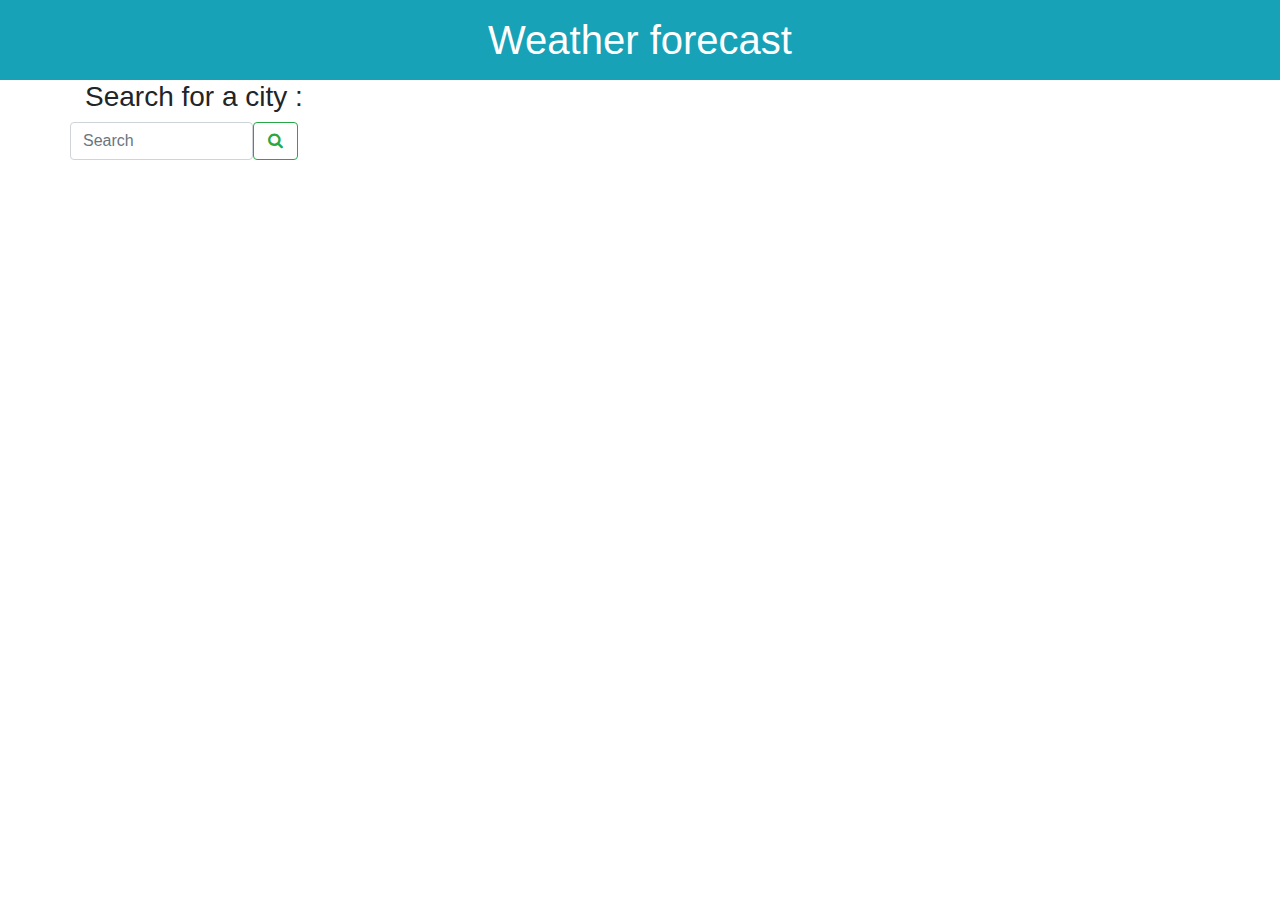
<file: index.html>
<!DOCTYPE html>
<html lang="en">
<head>
    <meta charset="UTF-8">
    <meta name="viewport" content="width=device-width, initial-scale=1.0">
    <meta http-equiv="X-UA-Compatible" content="ie=edge">
    <title>Weather forecast</title>
    <link rel="icon" href="assets/img/favicon.ico" type="image/x-icon">
    <link rel="stylesheet" href="https://stackpath.bootstrapcdn.com/bootstrap/4.4.1/css/bootstrap.min.css" integrity="sha384-Vkoo8x4CGsO3+Hhxv8T/Q5PaXtkKtu6ug5TOeNV6gBiFeWPGFN9MuhOf23Q9Ifjh" crossorigin="anonymous">
    <link rel="stylesheet" href="assets/css/weather.css">
    <link rel="stylesheet" href="https://cdnjs.cloudflare.com/ajax/libs/font-awesome/4.7.0/css/font-awesome.min.css">
   
    
</head>
<body>
        <h1 class="text-center p-3 mb-0 bg-info text-white">Weather forecast</h1>
        <div id="cityErr">

      </div>
    <div class="container">
        <h3> Search for a city :</h3>
                    <form class="form-inline">
                      <div class="row">
                            <input class="form-control col-10 col-md-8 col-sm-3" type="search"  id="look" placeholder="Search" aria-label="Search">
                            <button class="btn btn-outline-success col-2 col-md-2 col-sm-2" type="submit" id="search_bt"><i class="fa fa-search"></i></button>
                          </div>
                          </form>
                                                   
                          <div class="m-3"></div>
                          <div class="row">

                          <div class="list-group col-12 col-md-3 col-sm-4 text-center" id="history">
                            
                                  </div>  
                          <div class="jumbotron bg-transparent col-12 col-md-9 col-sm-10 shadow p-4 mb-5 bg-white rounded" id="results">
                            <h3>Your results</h3>
                                       <div class="jumbotron border border-primary bg-light " id="current">
                                            <h5 id="today"></h5>
                                           <h3 id="city"></h3>
                                           <h5 id="temp"></h5>
                                           <h5 id="humidity"></h5>
                                           <h5 id="speed"></h5>
                                           <h5 id="uv"></h5>

                                               
                                           </div>
                                           <h2 class="week">5 day forecast</h2>
                                           <div class="row">
                                                <div class="col-6 col-md-3 col-sm-6 pl-1 pr-1">
                                                  <div class="text-center" id="box_1">
                                                    <div class="border border-dark rounded" id="day_1">
                                                      <h7 class="card-title font-weight-bold" id="date_1"></h7>
                                                      <p id="icon_1"></p>
                                                      <div class="row">
                                                      <div class="col">
                                                      <p id="temp_1"></p>
                                                      </div>
                                                      <div class="col">
                                                      <p id="humidity_1"></p>
                                                    </div>
                                                    </div>
                                                    </div>
                                                  </div>
                                                </div>
                                                <div class="col-6 col-md-3 col-sm-6 pl-1 pr-1">
                                                  <div class="text-center"  id="box_2">
                                                      <div class="border border-dark rounded" id="day_2">
                                                          <h7 class="card-title font-weight-bold" id="date_2"></h7>
                                                          <p id="icon_2"></p>
                                                          <div class="row">
                                                          <div class="col">
                                                          <p id="temp_2"></p>
                                                        </div>
                                                        <div class="col">
                                                          <p id="humidity_2"></p>
                                                        </div>
                                                        </div>
                                                    </div>
                                                  </div>
                                                </div>
                                                <div class="col-6 col-md-3 col-sm-6 pl-1 pr-1">
                                                        <div class="text-center"  id="box_3">
                                                            <div class="border border-dark rounded"id="day_3">
                                                                <h7 class="card-title font-weight-bold" id="date_3"></h7>
                                                                <p id="icon_3"></p>
                                                                <div class="row">
                                                                <div class="col">
                                                                <p id="temp_3"></p>
                                                              </div>
                                                              <div class="col">
                                                                <p id="humidity_3"></p>
                                                              </div>
                                                              </div>
                                                          </div>
                                                        </div>
                                                      </div>
                                                      <div class="col-6 col-md-3 col-sm-6 pl-1 pr-1">
                                                            <div class="text-center" id="box_4">
                                                                <div class="border border-dark rounded"id="day_4">
                                                                    <h7 class="card-title font-weight-bold" id="date_4"></h7>
                                                                    <p id="icon_4"></p>
                                                                    <div class="row">
                                                                    <div class="col">
                                                                    <p id="temp_4"></p>
                                                                  </div>
                                                                  <div class="col">
                                                                    <p id="humidity_4"></p>
                                                                  </div>
                                                                  </div>
                                                              </div>
                                                            </div>
                                                          </div>
                                                          <div class="col-6 col-md-3 col-sm-6 pl-1 pr-1 pt-2">
                                                                <div class="text-center" id="box_5">
                                                                    <div class="border border-dark rounded" id="day_5">
                                                                    <h7 class="card-title font-weight-bold" id="date_5"></h7>
                                                                    <p id="icon_5"></p>
                                                                    <div class="row">
                                                                    <div class="col">
                                                                    <p id="temp_5"></p>
                                                                    </div>
                                                                    <div class="col">
                                                                    <p id="humidity_5"></p>
                                                                  </div>
                                                                  </div>
                                                              </div>
                                                                </div>
                                                              </div>
                                              </div>
                                      </div>
                            
                              </div>
                            
                        
        
             </div>
             
                                   
                                    
             <script src="https://code.jquery.com/jquery-3.5.1.slim.min.js" integrity="sha384-DfXdz2htPH0lsSSs5nCTpuj/zy4C+OGpamoFVy38MVBnE+IbbVYUew+OrCXaRkfj" crossorigin="anonymous"></script>
             <script src="https://cdn.jsdelivr.net/npm/popper.js@1.16.0/dist/umd/popper.min.js" integrity="sha384-Q6E9RHvbIyZFJoft+2mJbHaEWldlvI9IOYy5n3zV9zzTtmI3UksdQRVvoxMfooAo" crossorigin="anonymous"></script>
             <script src="https://stackpath.bootstrapcdn.com/bootstrap/4.5.0/js/bootstrap.min.js" integrity="sha384-OgVRvuATP1z7JjHLkuOU7Xw704+h835Lr+6QL9UvYjZE3Ipu6Tp75j7Bh/kR0JKI" crossorigin="anonymous"></script>
    <script src="https://ajax.googleapis.com/ajax/libs/jquery/3.4.1/jquery.min.js"></script>
    <script rel="texr/javascript" src="assets/js/index.js"></script> 
</body>
</html>
</file>
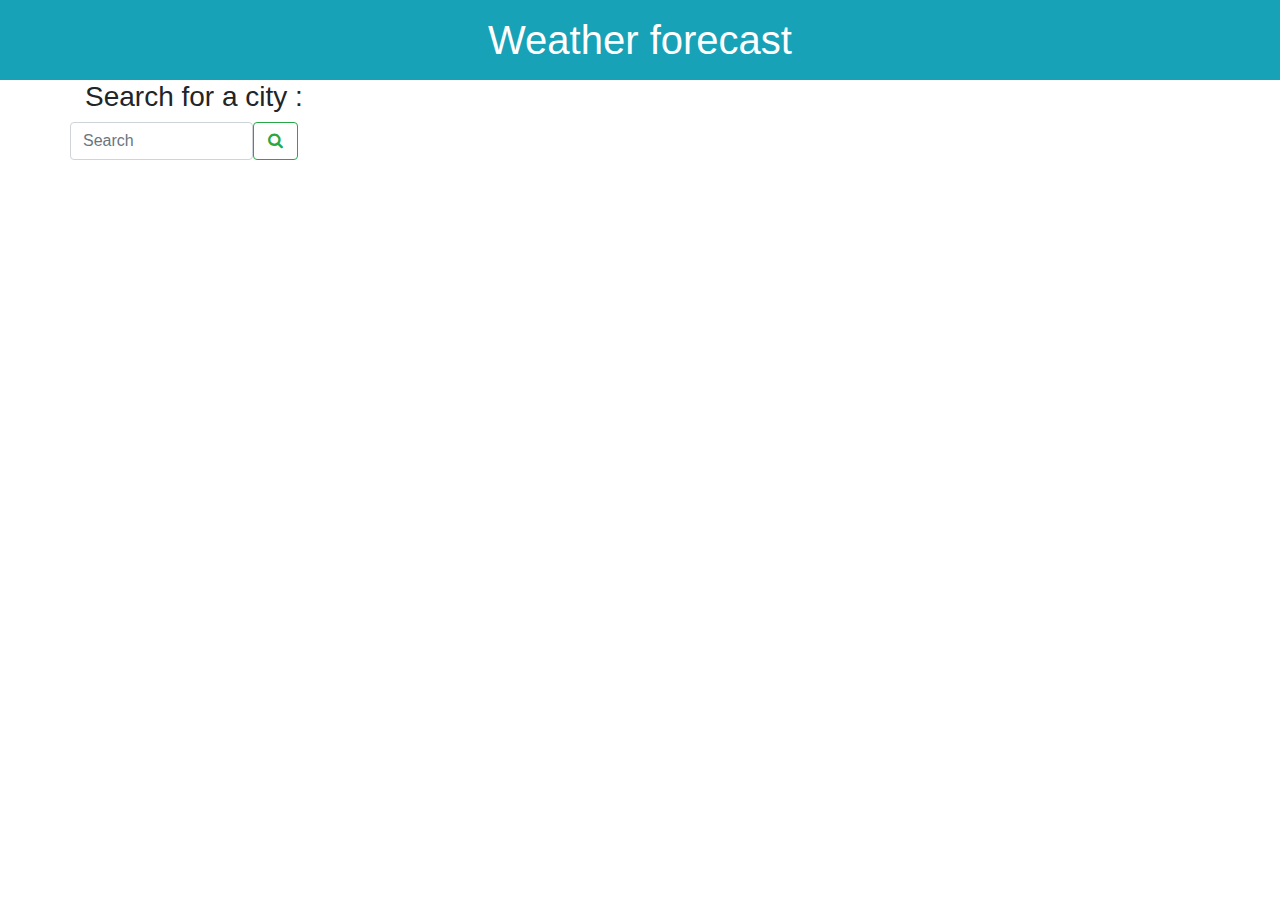
<file: weather.html>
<!DOCTYPE html>
<html lang="en">
<head>
    <meta charset="UTF-8">
    <meta name="viewport" content="width=device-width, initial-scale=1.0">
    <meta http-equiv="X-UA-Compatible" content="ie=edge">
    <title>Weather forecast</title>
    <link rel="icon" href="assets/img/favicon.ico" type="image/x-icon">
    <link rel="stylesheet" href="https://stackpath.bootstrapcdn.com/bootstrap/4.4.1/css/bootstrap.min.css" integrity="sha384-Vkoo8x4CGsO3+Hhxv8T/Q5PaXtkKtu6ug5TOeNV6gBiFeWPGFN9MuhOf23Q9Ifjh" crossorigin="anonymous">
    <link rel="stylesheet" href="assets/css/weather.css">
    <link rel="stylesheet" href="https://cdnjs.cloudflare.com/ajax/libs/font-awesome/4.7.0/css/font-awesome.min.css">
   
    
</head>
<body>
        <h1 class="text-center p-3 mb-0 bg-info text-white">Weather forecast</h1>
        <div id="cityErr">

      </div>
    <div class="container">
        <h3> Search for a city :</h3>
                    <form class="form-inline">
                      <div class="row">
                            <input class="form-control col-10 col-md-8 col-sm-3" type="search"  id="look" placeholder="Search" aria-label="Search">
                            <button class="btn btn-outline-success col-2 col-md-2 col-sm-2" type="submit" id="search_bt"><i class="fa fa-search"></i></button>
                          </div>
                          </form>
                                                   
                          <div class="m-3"></div>
                          <div class="row">

                          <div class="list-group col-12 col-md-3 col-sm-4 text-center" id="history">
                            
                                  </div>  
                          <div class="jumbotron bg-transparent col-12 col-md-9 col-sm-10 shadow p-4 mb-5 bg-white rounded" id="results">
                            <h3>Your results</h3>
                                       <div class="jumbotron border border-primary bg-light " id="current">
                                            <h5 id="today"></h5>
                                           <h3 id="city"></h3>
                                           <h5 id="temp"></h5>
                                           <h5 id="humidity"></h5>
                                           <h5 id="speed"></h5>
                                           <h5 id="uv"></h5>

                                               
                                           </div>
                                           <h2 class="week">5 day forecast</h2>
                                           <div class="row">
                                                <div class="col-6 col-md-3 col-sm-6 pl-1 pr-1">
                                                  <div class="text-center" id="box_1">
                                                    <div class="border border-dark rounded" id="day_1">
                                                      <h7 class="card-title font-weight-bold" id="date_1"></h7>
                                                      <p id="icon_1"></p>
                                                      <div class="row">
                                                      <div class="col">
                                                      <p id="temp_1"></p>
                                                      </div>
                                                      <div class="col">
                                                      <p id="humidity_1"></p>
                                                    </div>
                                                    </div>
                                                    </div>
                                                  </div>
                                                </div>
                                                <div class="col-6 col-md-3 col-sm-6 pl-1 pr-1">
                                                  <div class="text-center"  id="box_2">
                                                      <div class="border border-dark rounded" id="day_2">
                                                          <h7 class="card-title font-weight-bold" id="date_2"></h7>
                                                          <p id="icon_2"></p>
                                                          <div class="row">
                                                          <div class="col">
                                                          <p id="temp_2"></p>
                                                        </div>
                                                        <div class="col">
                                                          <p id="humidity_2"></p>
                                                        </div>
                                                        </div>
                                                    </div>
                                                  </div>
                                                </div>
                                                <div class="col-6 col-md-3 col-sm-6 pl-1 pr-1">
                                                        <div class="text-center"  id="box_3">
                                                            <div class="border border-dark rounded"id="day_3">
                                                                <h7 class="card-title font-weight-bold" id="date_3"></h7>
                                                                <p id="icon_3"></p>
                                                                <div class="row">
                                                                <div class="col">
                                                                <p id="temp_3"></p>
                                                              </div>
                                                              <div class="col">
                                                                <p id="humidity_3"></p>
                                                              </div>
                                                              </div>
                                                          </div>
                                                        </div>
                                                      </div>
                                                      <div class="col-6 col-md-3 col-sm-6 pl-1 pr-1">
                                                            <div class="text-center" id="box_4">
                                                                <div class="border border-dark rounded"id="day_4">
                                                                    <h7 class="card-title font-weight-bold" id="date_4"></h7>
                                                                    <p id="icon_4"></p>
                                                                    <div class="row">
                                                                    <div class="col">
                                                                    <p id="temp_4"></p>
                                                                  </div>
                                                                  <div class="col">
                                                                    <p id="humidity_4"></p>
                                                                  </div>
                                                                  </div>
                                                              </div>
                                                            </div>
                                                          </div>
                                                          <div class="col-6 col-md-3 col-sm-6 pl-1 pr-1 pt-2">
                                                                <div class="text-center" id="box_5">
                                                                    <div class="border border-dark rounded" id="day_5">
                                                                    <h7 class="card-title font-weight-bold" id="date_5"></h7>
                                                                    <p id="icon_5"></p>
                                                                    <div class="row">
                                                                    <div class="col">
                                                                    <p id="temp_5"></p>
                                                                    </div>
                                                                    <div class="col">
                                                                    <p id="humidity_5"></p>
                                                                  </div>
                                                                  </div>
                                                              </div>
                                                                </div>
                                                              </div>
                                              </div>
                                      </div>
                            
                              </div>
                            
                        
        
             </div>
             
                                   
                                    
             <script src="https://code.jquery.com/jquery-3.5.1.slim.min.js" integrity="sha384-DfXdz2htPH0lsSSs5nCTpuj/zy4C+OGpamoFVy38MVBnE+IbbVYUew+OrCXaRkfj" crossorigin="anonymous"></script>
             <script src="https://cdn.jsdelivr.net/npm/popper.js@1.16.0/dist/umd/popper.min.js" integrity="sha384-Q6E9RHvbIyZFJoft+2mJbHaEWldlvI9IOYy5n3zV9zzTtmI3UksdQRVvoxMfooAo" crossorigin="anonymous"></script>
             <script src="https://stackpath.bootstrapcdn.com/bootstrap/4.5.0/js/bootstrap.min.js" integrity="sha384-OgVRvuATP1z7JjHLkuOU7Xw704+h835Lr+6QL9UvYjZE3Ipu6Tp75j7Bh/kR0JKI" crossorigin="anonymous"></script>
    <script src="https://ajax.googleapis.com/ajax/libs/jquery/3.4.1/jquery.min.js"></script>
    <script rel="texr/javascript" src="assets/js/weather.js"></script> 
</body>
</html>
</file>
<file: assets/css/weather.css>
h5{
    font-size: 20px;
};


@media screen and (max-width: 360px) {
    #history{
        margin-bottom: 20px;
        margin-left: 9.5px;
    }
    .form-inline{
        display: block;
        margin-left: auto;
        margin-right: auto;
    }
  }
  @media screen and (max-width: 411px) {
    #history{
        margin-bottom: 20px;
        margin-left: 9.5px;
    }
    .form-inline{
        display: block;
        margin-left: auto;
        margin-right: auto;
    }
  }
  @media screen and (max-width: 414px) {
    #history{
        margin-bottom: 20px;
        margin-left: 9.5px;
    }
    .form-inline{
        display: block;
        margin-left: auto;
        margin-right: auto;
    }
  }
</file>
